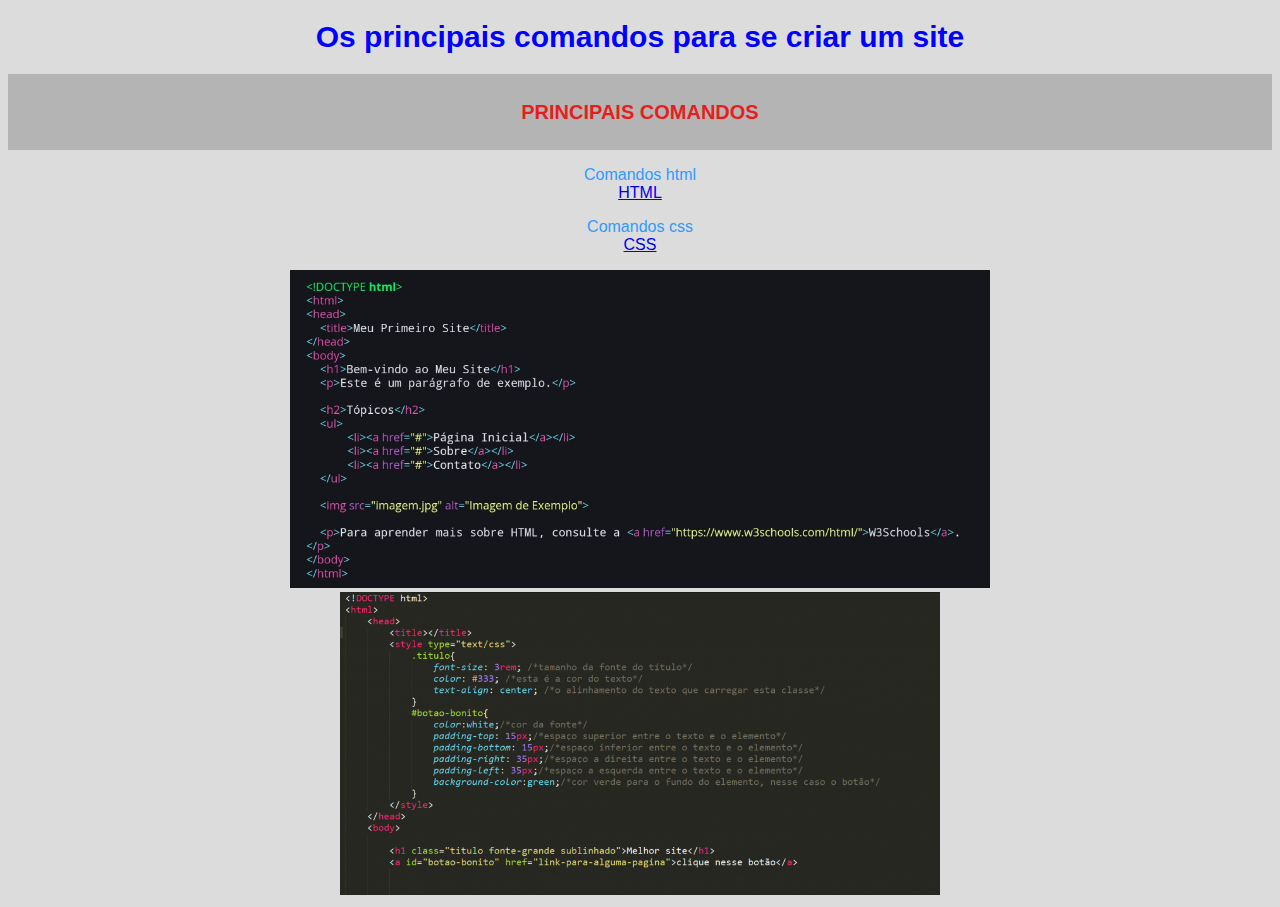
<file: index.html>
<!DOCTYPE html>
<html lang="en">
<head>
    <meta charset="UTF-8">
    <meta name="viewport" content="width=device-width, initial-scale=1.0">
    <link rel="shortcut icon" href="ICONE.ico" type="Aula-03/ICONE">
    <title> Os principais comandos para se criar um site </title>
    <link rel="stylesheet"
    href="style.css">
</head>
<body>

    <center>

    <h1 id="tituloprincipal"> Os principais comandos para se criar um site </h1>

    <style>
        /* Estilos opcionais para o cabeçalho */
        header {
            background-color: rgb(180, 180, 180);
            color: #fff;
            padding: 10px 20px;
            text-align: center;
        }
    </style>
</head>
<body>

<header>
    <h2> PRINCIPAIS COMANDOS</h2>
</header>

<p> <li>Comandos html</li>
        <a href="html.html" target="_blank"> HTML </a>
</p>

<p> <li>Comandos css </li>
    <a href="css.html" target="_blank"> CSS </a>
</p>

<img src="img/IMG_20240828_165700.jpg" alt=''
width="700px">

<img src="img/como-adicionar-css-no-html-sem-tag-1024x517.png" alt=''
    width="600px">

</center> 

</body>
</html>
</file>
<file: style.css>
body
{
    background-color: gainsboro;
    color: rgb(47, 154, 255);
    font-size: 12pt;
    font-family: Arial, Helvetica, sans-serif;
}

h1{ font-size: 30px;
    color: blue;
    font-family: Arial, Helvetica, sans-serif;
    }

    h2{ font-size: 20px;
        color: rgb(231, 30, 30);
        font-family: Arial, Helvetica, sans-serif;
        }
</file>
